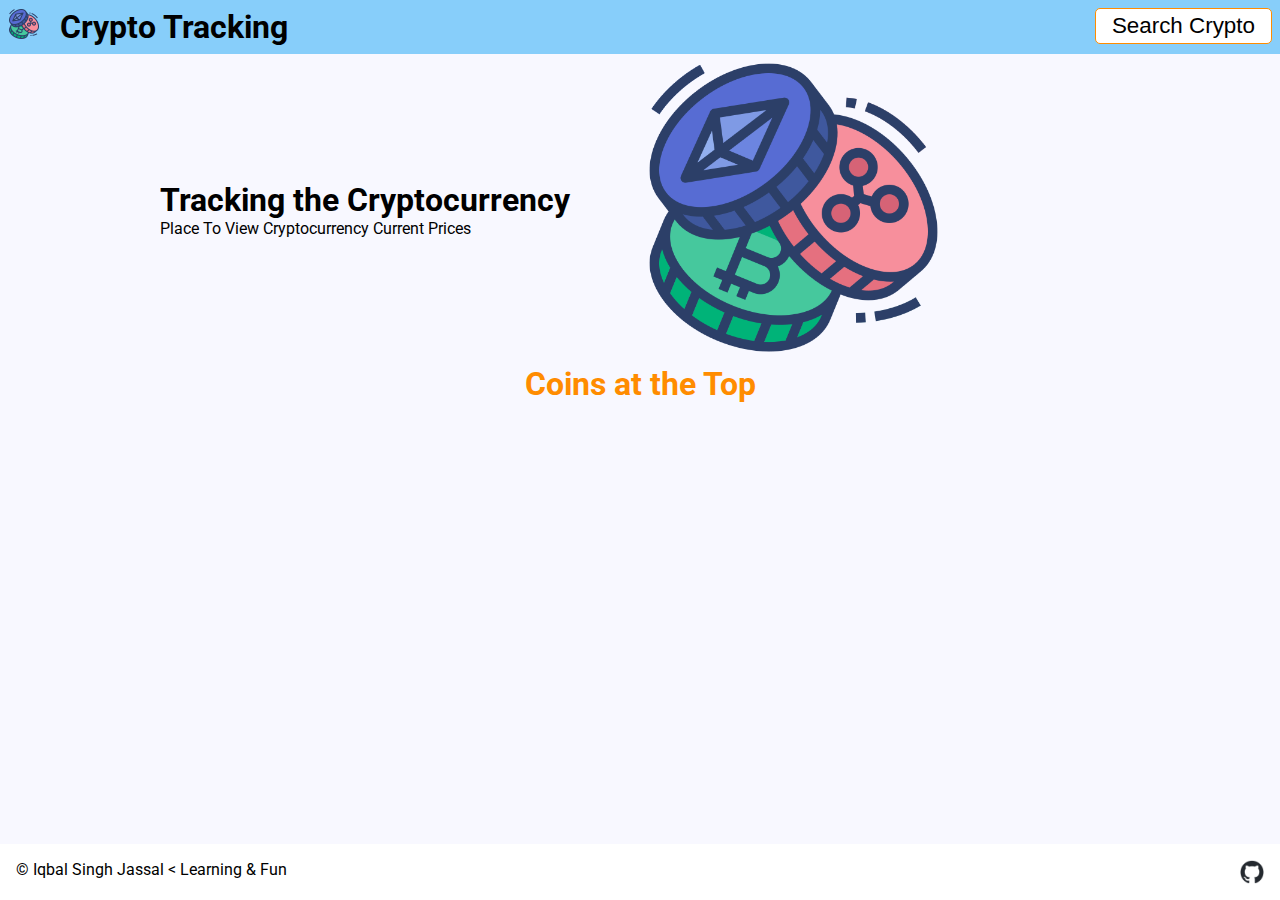
<file: index.html>
<!DOCTYPE html>
<html lang="en">
    <head>
        <meta charset="UTF-8" />
        <meta name="viewport" content="width=device-width,initial-scale=1.0" />
        <meta http-equiv="X-UA-Compatible" content="IE=edge"> 
        <title>Crypto Tracking | Main Page | IQBAL SINGH </title>
        <link rel="stylesheet" href="./assets/css/common.css" />
        <link rel="stylesheet" href = "./assets/css/index.css" />
        <link rel="shortcut icon" href="./assets/images/cryptocurrency.png" type="image\png" />
            </head>

            <Body>
 <!-- navigation bar or header -->
<nav>
<img src="./assets/images/cryptocurrency.png" class="logo-img" alt="Project Logo"/>
<h1 class="d-inline title ml-1" id="main-title"> Crypto Tracking</h1>
<button class="f-right nav-button" id="nav-search-button">Search Crypto</button>
</nav>
    <!-- all coin chart  -->
<section>
    <div class="container">
<div class="flex-container">
    <div class="flex-item">
        <div class="ml-10">
<h1> Tracking the Cryptocurrency</h1>
<P>Place To View Cryptocurrency Current Prices</P>
</div>
    </div>
    <div class="flex-item">
        <img src ="./assets/images/cryptocurrency.png" alt="Main Image" class="main-img">
        
    </div>
</div>

    </div>

</section>

    <!-- moving top coins -->
<section class ="top-coins">

    <h1 class="text-center color-orange mb-1">Coins at the Top</h1>
    <div class="flex-container flex-horizontal" id="coins_container">
<!-- container for 1 moving deck --> 


    </div>


</section>

<!-- footer -->
<footer>
    <p class="d-inline">&copy;   Iqbal Singh Jassal <  Learning & Fun </p>
    <a href="https://github.com/onlineiqbal/CryptoTracking-Project" target="_blank"> 
            <img src="./assets/images/github-mark.png" alt="Github Logo" class ="footer-image f-right" />
</a>

</footer>

                <script src="./assets/js/common.js" ></script>
                <script src="./assets/js/index.js" ></script>
            </Body>

            
</html>
</file>
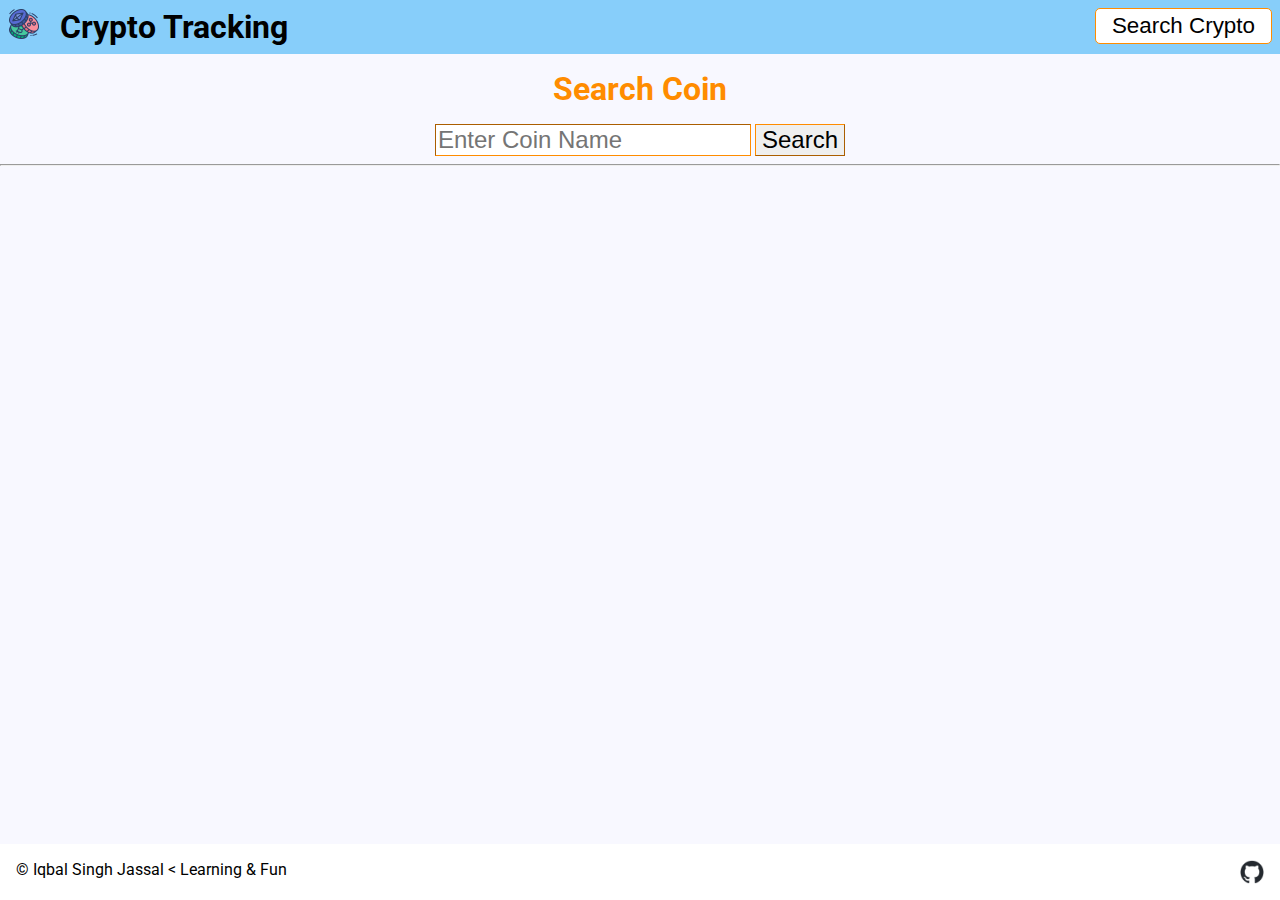
<file: search.html>
<!DOCTYPE html>
<html lang="en">
    <head>
        <meta charset="UTF-8" />
        <meta name="viewport" content="width=device-width,initial-scale=1.0" />
        <meta http-equiv="X-UA-Compatible" content="IE=edge"> 
        <title>Crypto Tracking | Search Page | IQBAL SINGH </title>
        <link rel="stylesheet" href="./assets/css/common.css" />
        <link rel="stylesheet" href = "./assets/css/search.css" />
        <link rel="shortcut icon" href="./assets/images/cryptocurrency.png" type="image\png" />
            </head>

            <Body>
<!-- navigation bar or header -->
<nav>
    <img src="./assets/images/cryptocurrency.png" class="logo-img" alt="Project Logo"/>
    <h1 class="d-inline title ml-1" id="main-title"> Crypto Tracking</h1>
    <button class="f-right nav-button" id="nav-search-button">Search Crypto</button>
    </nav>

    <!-- Search Part -->
    <section class="mt-1">
        <h1 class="color-orange text-center" >Search Coin</h1>
        <div class="search-input-container mt-1" >
            <form action="#" method="GET">
            <input id="searchText" type="text" placeholder="Enter Coin Name" name="q" />
            <input id="searchButton" type="submit" value ="Search" />
        </form>
        </div>
<hr/>
<div class="search-result-container mt-1" id="search-result">
    
              

</div>

    </section>


<!-- footer -->
<footer>
    <p class="d-inline">&copy;  Iqbal Singh Jassal < Learning & Fun </p>
    <a href="https://github.com/onlineiqbal/CryptoTracking-Project" target="_blank">
    <img src="./assets/images/github-mark.png" alt="Github Logo" class ="footer-image f-right" />
</a>
</footer>
                <script src="./assets/js/common.js" ></script>
                <script src="./assets/js/search.js" ></script>
            </Body>
</html>
</file>
<file: assets/css/common.css>
@import url('https://fonts.googleapis.com/css2?family=Roboto&display=swap');

body {
    background-color:ghostwhite;
    font-family: 'Roboto', sans-serif;
    position: relative;
    padding-bottom: 5rem;
    min-height:calc(100vh - 5rem);

}
body, h1, h2, h3, h4, h5, h6, p {
    margin :0px;
}

.d-inline {
    display: inline;
}

nav {
    background-color:lightskyblue;
padding: 0.5rem;
}

.f-right {
float:right;
}
.f-left {
    float:left;
}
.nav-button {
    background-color:white;
    border: 1px solid darkorange;
    border-radius: 5px;
    padding: .25rem 1rem 0.25rem;
    cursor: pointer;
    font-size: 1.4rem;
    transition: all 0.25s;
}
.nav-button:hover {
    background-color:darkorange ;
    color:white;
}

.logo-img{
    height:2rem;
}

.title{
    font-size: 2rem;
    vertical-align: top;
    color:black;
    }

.ml-1{
margin-left: 1rem;
}
.ml-5{
    margin-left: 5rem;
}
.ml-10{
    margin-left: 10rem;
}

.mr-1{
    margin-right: 1rem;
}
.mr-5{
    margin-right: 5rem;
}
.mb-1{
    margin-bottom: 1rem;
}

.mt-1{
    margin-top: 1rem;
}

.text-center{
    text-align: center;
}
.color-orange{
    color:darkorange;
}
.card{
    background-color: white;
    border-radius: 5px;
    padding:0.5rem;
    border: 1px solid darkorange;
}

.footer-image {
    height:1.5rem;

} 
footer {
    background-color: white;
    padding:1rem;
    position: absolute;
    bottom: 0px;
    width: calc(100% - 2rem);
}

#main-title{
cursor: pointer;
}
</file>
<file: assets/css/index.css>
.flex-container{
    display:flex;
    flex-wrap: wrap;
    align-items: center;
}
.flex-item{
    width: 50%;
}
.main-img{
    width: 48%;
}

.flex-horizontal{
    flex-direction: row;
    flex-wrap: nowrap;
    gap: 1rem;
animation: slide 20s linear  infinite  alternate ;
position: relative;

}
.card-image{
    height: 2rem;
    padding: 0.5rem 1rem 0.5rem;
}
.flex-item-small{
    min-width: 25rem;
}
@keyframes slide{
0%{
    right:0px;  
}
100%{
    right:100%
}
}
.top-coins {
    overflow: hidden;
}
</file>
<file: assets/css/search.css>
.search-input-container {
    display: flex;
    flex-direction: row;
    justify-content: center;
  }
  
  .search-input-container input {
    font-size: 1.5rem;
  }
  
  .search-result-container {
    display: flex;
    flex-direction: column;
    gap: 0.5rem;
  }
  
  .single-search-result {
    display: flex;
    flex-direction: row;
    flex-wrap: wrap;
    padding: 0.5rem 2rem;
    margin: 0rem 5rem;
    gap: 1rem;
    transition: all 0.25s;
  }
  
  .single-search-result:hover {
    box-shadow: 0px 4px 8px rgba(0,0,0,0.5);
  }
  
  .single-search-result > img {
    height: 2rem;
  }
  
  .single-search-result > h3 {
    font-size: 1.5rem;
  }
  
  .single-search-result > p {
    margin-top: 0.45rem;
  }
  
  .single-search-result > a {
    background-color: #FFFFFF;
    border: 1px solid #14213D;
    border-radius: 5px;
    cursor: pointer;
    padding: 0.25rem 1rem;
    transition: all 0.25s;
    margin-left: auto;
    text-decoration: none;
    color: #000000;
  }
  
  .single-search-result > a:hover {
    background-color: #14213D;
    color: #FFFFFF;
  }

  #searchText, #searchButton {
    border-color: darkorange;
   border-width: 1px;
  }
</file>
